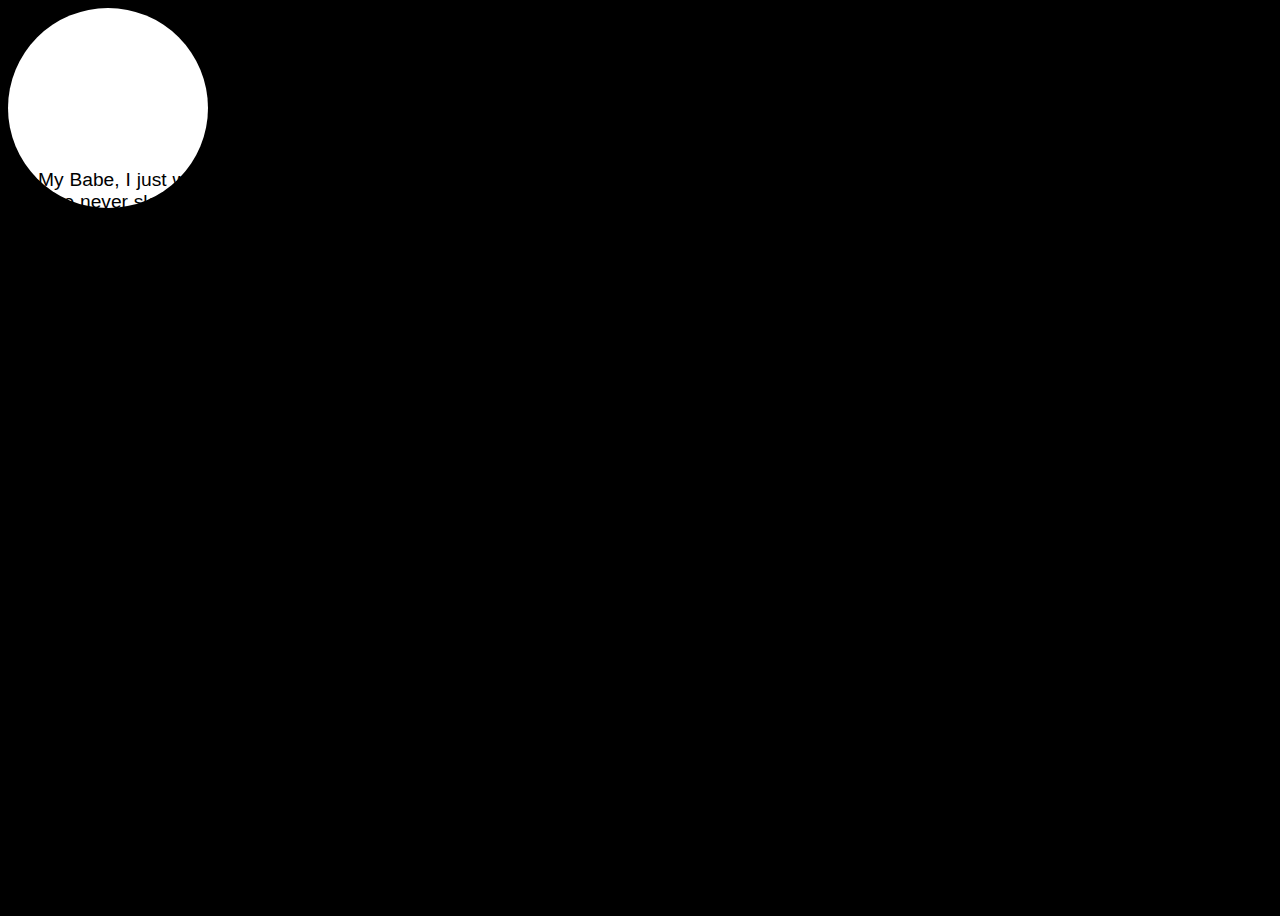
<file: message/index.html>
<!DOCTYPE html>
<html lang="en">
  <head>
    <meta charset="UTF-8" />
    <meta name="viewport" content="width=device-width, initial-scale=1.0" />
    <title>secret message</title>
    <link
      id="themeStylesheet"
      rel="stylesheet"
      type="text/css"
      href="style.css"
    />
  </head>
  <body>
    <h2>Dear Babe kong Mahal na Mahal,</h2>

    <p>
      My Babe, I just wanted to take a moment to write you this letter and capture the beauty of what we're sharing right now. Life moves so fast—time never slows down, and every moment feels fleeting. But through it all, there’s no one I’d rather be with than you. You make starting each day so much easier because I know I’ll get to talk to you, laugh with you, and share another piece of my life with you.As I go through my day, you’re the person I want to tell everything to—the good, the bad, the smallest details. Sharing life with you makes every happy moment even brighter and every difficult one easier to bear. You are my comfort, my safe place, my greatest joy. And at night, as I close my eyes, it’s your love that keeps me warm. The thought of you wraps around me like an embrace, making even the darkest nights feel safe and peaceful.With each passing day, my love for you grows even deeper. Time moves so quickly, but I know every second is worth it because I get to spend it with you. No matter what the future holds, I will always cherish these moments we have together. You are my greatest love, my heart’s truest home, and for as long as I can, I will treasure you with everything I am.Babe ko, you are important to me in ways I can’t even begin to describe. Thank you for being my partner, my best friend. I love you more than words can say, and I will always be here for you, no matter what. Thank you for caring for me, for loving me, for being my everything. I hope that you and I will stay together forever, growing old side by side, never parting ways.
      <br /><br />Forever yours, Kevin Wilson L. Lee <br /><br />
      <br /><div id="buttonWrapper">
  <button id="removeCss">Remove Effect</button>
</div>
    </p>

    <div class="cursor"></div>
    <script type="text/javascript" src="script.js"></script>
  </body>
</html>
</file>
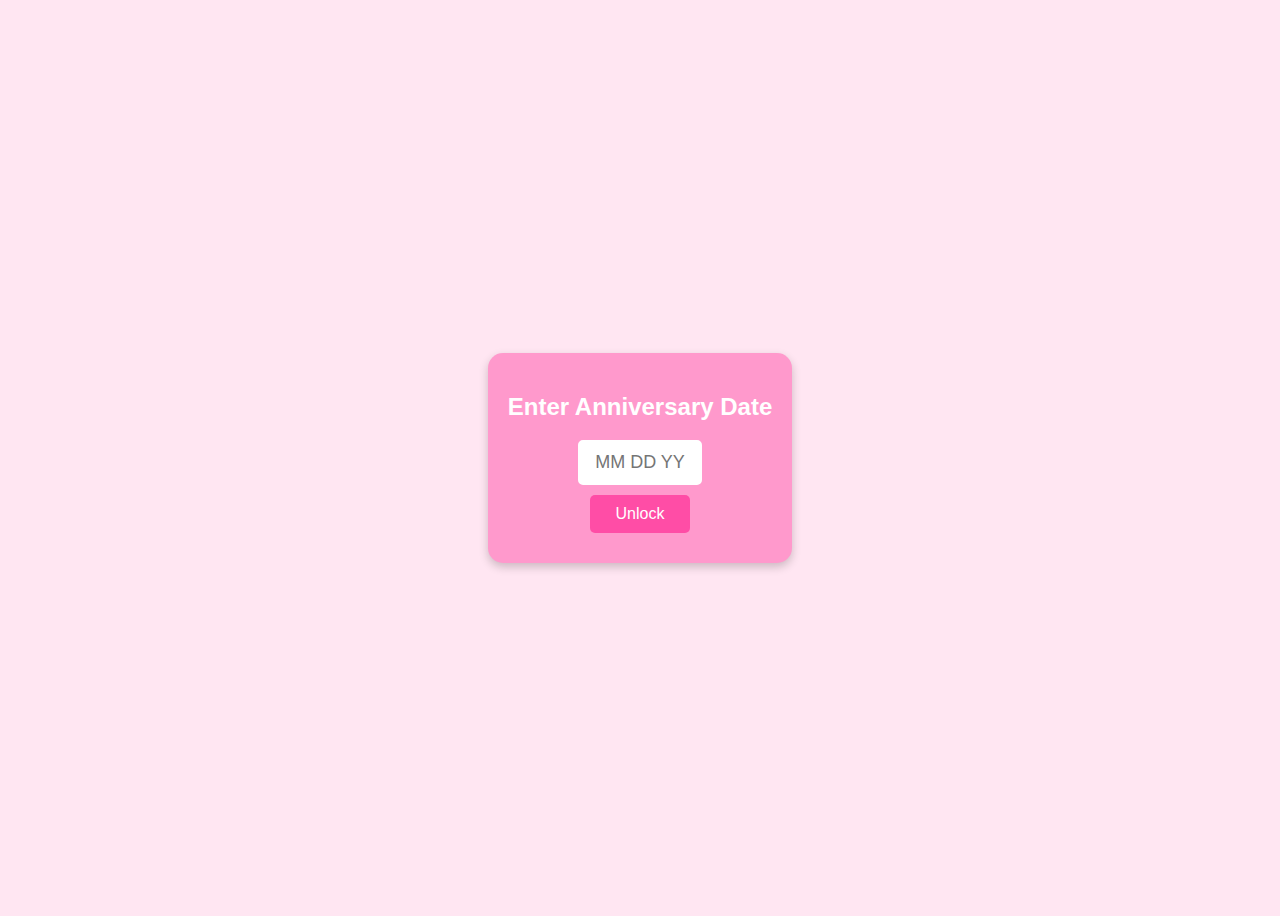
<file: lock.html>
<!DOCTYPE html>
<html lang="en">
  <head>
    <meta charset="UTF-8" />
    <meta name="viewport" content="width=device-width, initial-scale=1.0" />
    <title>Anniversary Lock</title>
    <style>
      body {
        display: flex;
        justify-content: center;
        align-items: center;
        height: 100vh;
        background-color: #ffe6f2;
        font-family: Arial, sans-serif;
      }
      .lock-container {
        text-align: center;
        background: #ff99cc;
        padding: 20px;
        border-radius: 15px;
        box-shadow: 0px 4px 10px rgba(0, 0, 0, 0.2);
      }
      h2 {
        color: #fff;
      }
      input {
        width: 100px;
        padding: 10px;
        font-size: 18px;
        text-align: center;
        border: 2px solid #fff;
        border-radius: 5px;
        outline: none;
      }
      button {
        display: block;
        width: 100px;
        margin: 10px auto;
        padding: 10px;
        background: #ff4da6;
        color: white;
        border: none;
        border-radius: 5px;
        cursor: pointer;
        font-size: 16px;
      }
      button:hover {
        background: #ff1a8c;
      }
      .error {
        color: red;
        margin-top: 10px;
        display: none;
      }
    </style>
  </head>
  <body>
    <div class="lock-container">
      <h2>Enter Anniversary Date</h2>
      <input type="text" id="anniversaryInput" placeholder="MM DD YY" />
      <button onclick="checkDate()">Unlock</button>
      <p class="error" id="errorMessage">Incorrect date. Try again.</p>
    </div>
    <script>
      function checkDate() {
        const correctDate = "052224";
        const userInput = document
          .getElementById("anniversaryInput")
          .value.trim();
        const errorMessage = document.getElementById("errorMessage");

        if (userInput === correctDate) {
          window.location.href = "/message/index.html"; // Change to your target page
        } else {
          errorMessage.style.display = "block";
        }
      }
    </script>
  </body>
</html>
</file>
<file: message/style.css>
/* General Styling */
body {
  font-family: Arial, Helvetica, sans-serif;
  display: flex;
  min-height: 100vh;
  flex-direction: column;
  background-color: #000;
  overflow: scroll;
}

h2 {
  font-size: 2.5em;
  text-align: center;
}

p {
  font-size: 1.2em;
  text-align: justify;
  padding: 30px;
}

/* Cursor Effect */
.cursor {
  height: 200px;
  width: 200px;
  background-color: #fff;
  border-radius: 50%;
  position: absolute;
  z-index: -1;
}

/* Button Initially Hidden */
#removeCss {
  opacity: 0;
  visibility: hidden;
  position: fixed;
  bottom: 50px;
  left: 50%;
  transform: translateX(-50%);
  padding: 12px 20px;
  background: #ff4d94;
  color: white;
  font-size: 16px;
  font-weight: bold;
  border: none;
  border-radius: 8px;
  cursor: pointer;
  transition: all 0.3s ease-in-out;
  box-shadow: 0 4px 8px rgba(0, 0, 0, 0.2);
}

/* Hover Effect (Desktop) */
#buttonWrapper:hover #removeCss {
  opacity: 1;
  visibility: visible;
  transform: scale(1.1);
}

/* Click Effect */
#removeCss:active {
  background: #ff1a75;
  transform: scale(0.95);
}

/* Hoverable Area for Button */
#buttonWrapper {
  position: fixed;
  bottom: 20%;
  left: 50%;
  transform: translateX(-50%);
  width: 250px;
  height: 90px;
  cursor: pointer;
}
</file>
